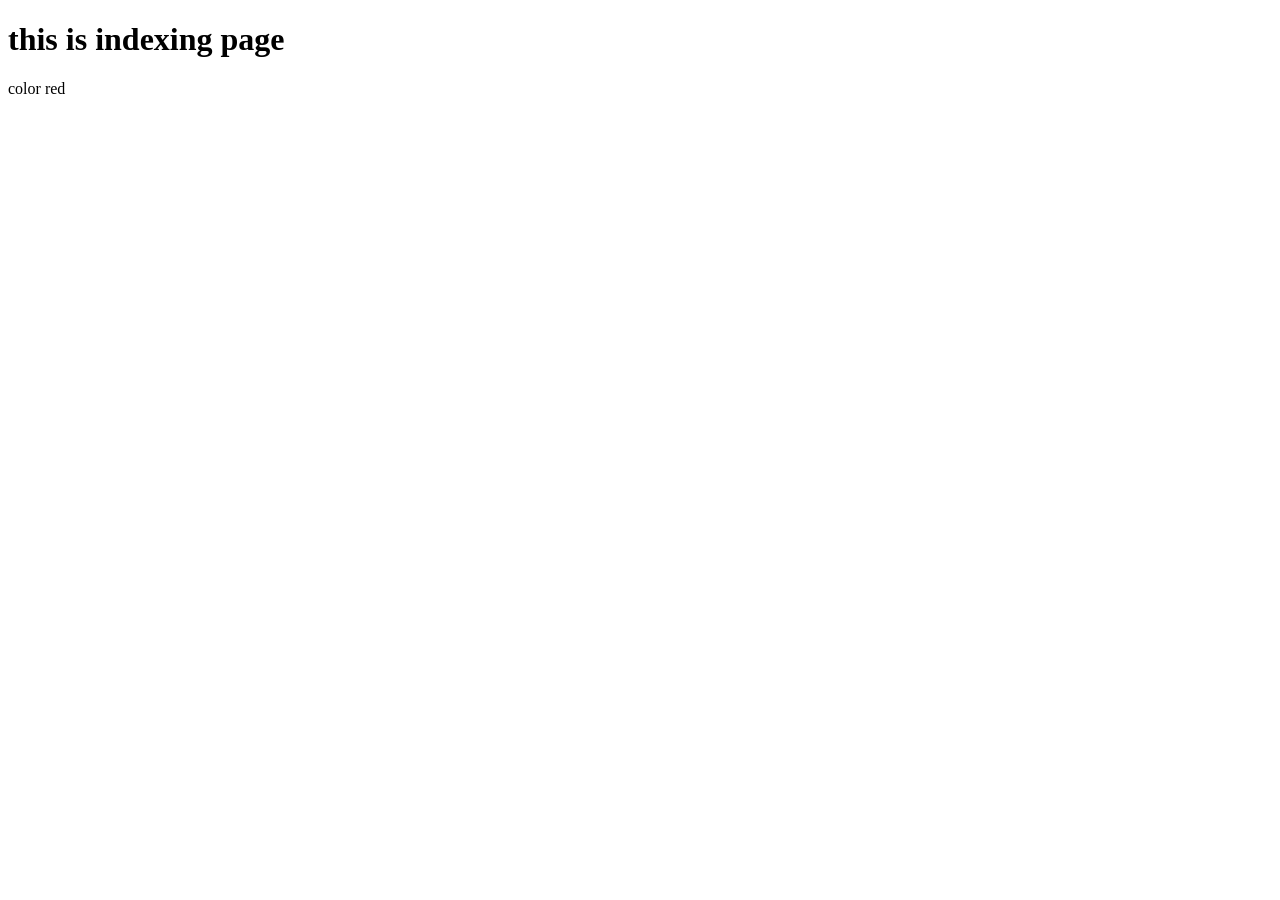
<file: index.html>
<!DOCTYPE html>
<html lang="en">
<head>
  <meta charset="UTF-8">
  <meta name="viewport" content="width=device-width, initial-scale=1.0">
  <title>Document</title>
</head>
<body>
<h1>this is indexing page</h1>
<p>color red</p>
</body>
</html>
</file>
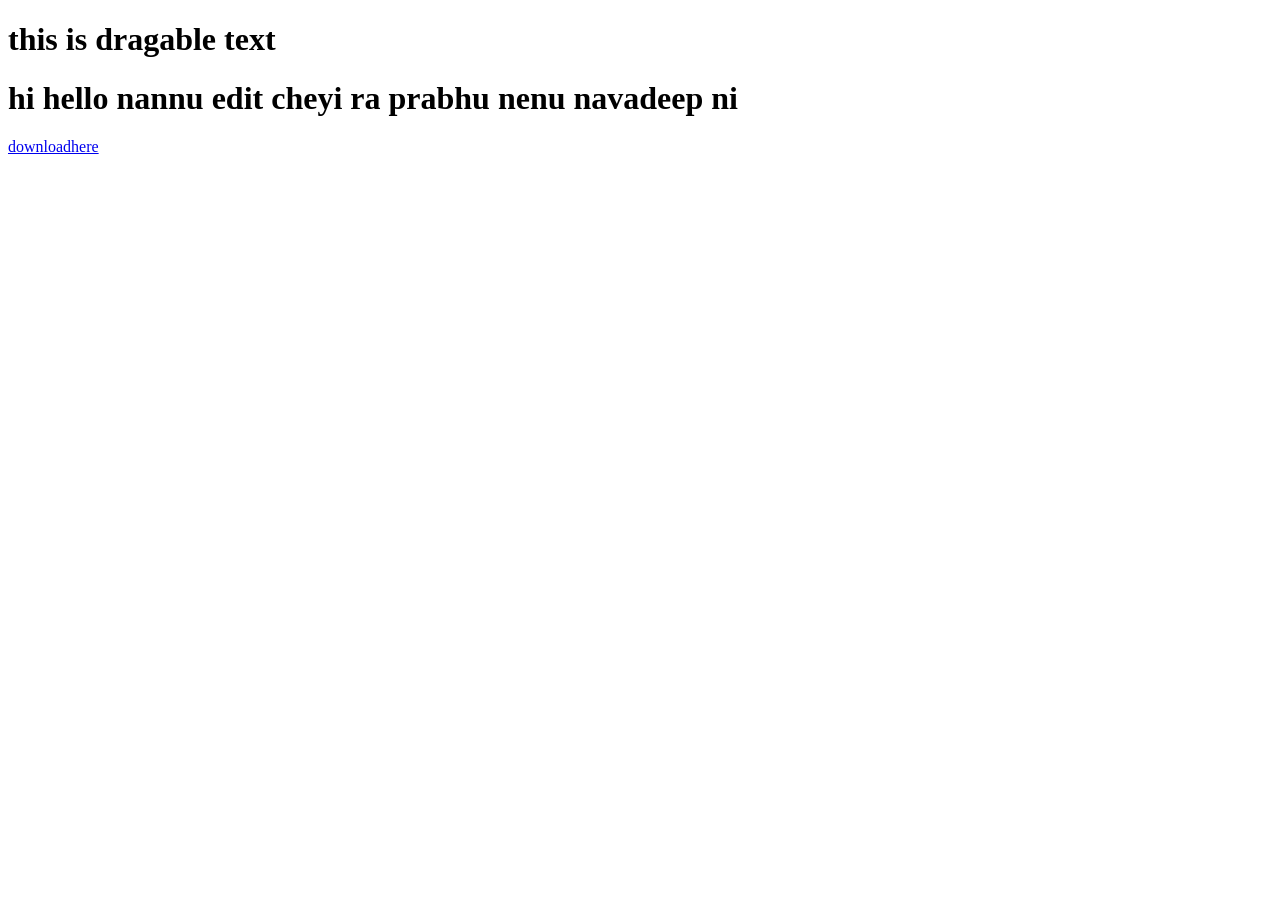
<file: balu.html>
<!DOCTYPE html>
<html lang="en">
<head>
  <meta charset="UTF-8">
  <meta name="viewport" content="width=device-width, initial-scale=1.0">
  <title>Document</title>
</head>
<body>
  <div draggable="true">
    <h1>this is dragable text</h1>
  </div>
  <div contenteditable="true">
    <h1>hi hello nannu edit cheyi ra prabhu nenu navadeep ni</h1>
  </div>
  <div>
    <a href="new.html" download="downloadme">downloadhere</a>
  </div>
  <div>
    <p</p>
  </div>
</body>
</html>
</file>
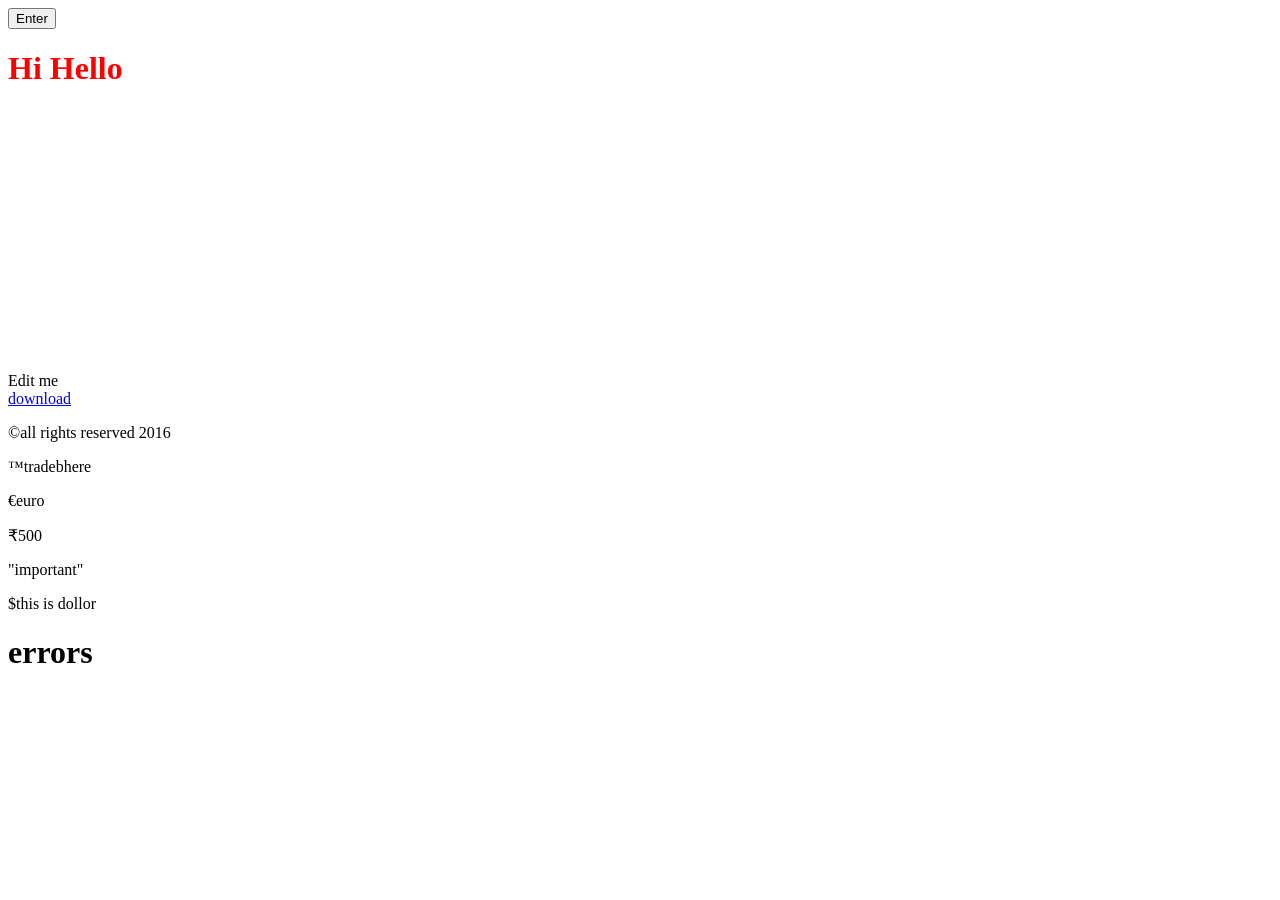
<file: css.html>
<!DOCTYPE html>
<html lang="en">

<head>
  <meta name="theme-color" charset="UTF-8">


  <title>Lazy Loading</title>
  <link rel="stylesheet" href="css.css">
</head>
<style>
  .h1{
    color: red;
  }
</style>
<body>

  <button aria-label="close">Enter</button>

  <div draggable="true">
    <h1 class="h1" style="height: 300px; ">Hi Hello</h1>
  </div>

  <div contenteditable="true">
    Edit me
  </div>
  <div>
<a href="css.html" download>download</a>
  </div>

  <div>
   <footer>
   <p>&copy;all rights reserved 2016</p>
  <p>&trade;tradebhere</p>
  <p>&euro;euro</p>
  <p>&#8377;500</p>
  <p>&quot;important&quot;</p>
  <p>$this is dollor</p>

 <!-- tommarow errors -->
  <div>
    <h1>errors</h1>
    
  </div>
</footer>
  </div>


</body>

</html>
</file>
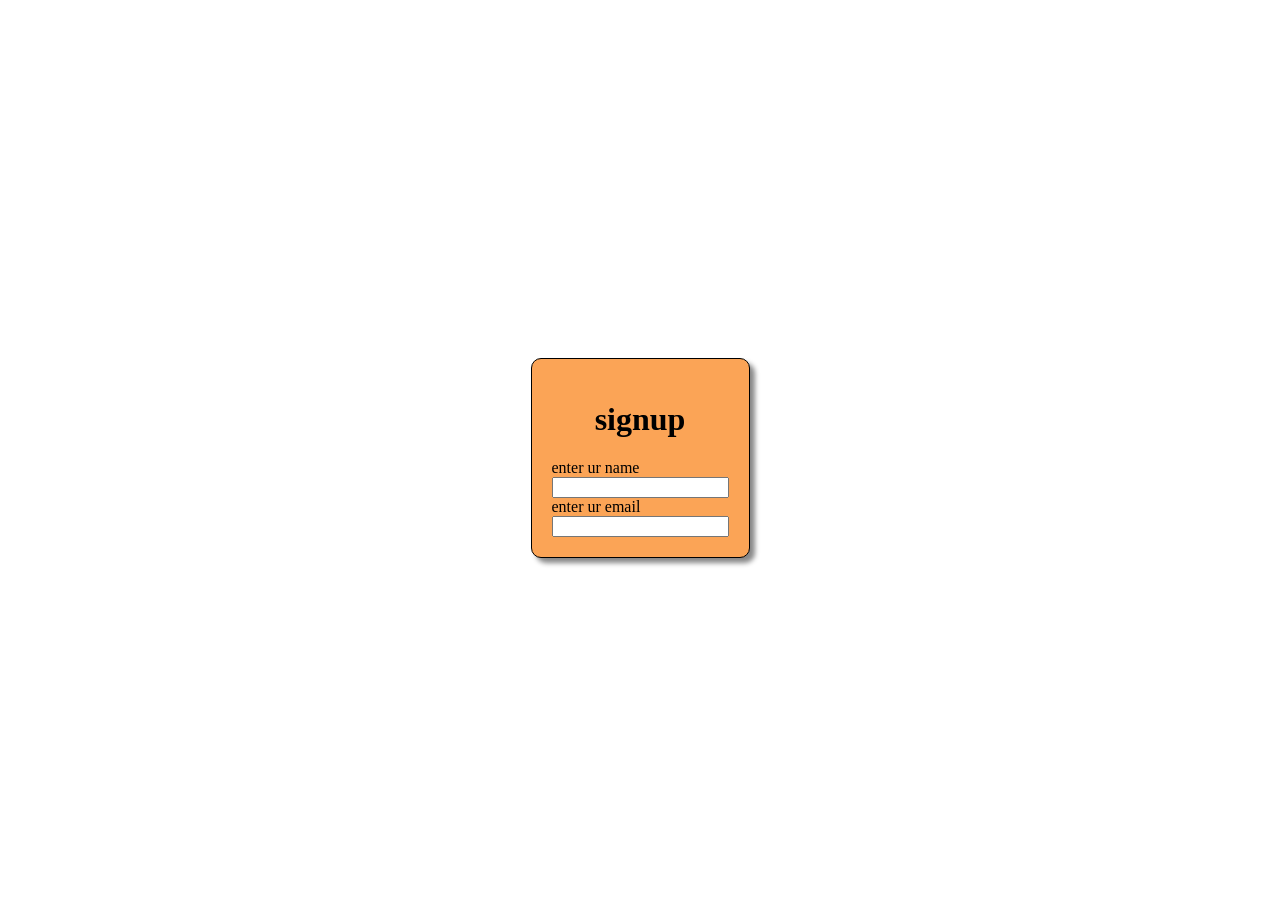
<file: form.html>
<!DOCTYPE html>
<html lang="en">
<head>
  <meta charset="UTF-8">
  <meta name="viewport" content="width=device-width, initial-scale=1.0">
  <title>Document</title>
</head>
<body>
 <form>
  <div style="display: flex; justify-content: center; height: 100vh; width: 100%; align-items: center; flex-direction: column;">
    <div style="display: flex; align-items: start; flex-direction: column; border: 1px solid black;border-radius: 10px; padding: 20px; background-color:#FBA456 ;box-shadow: 5px 5px 5px #888888;">
    <h1 style="text-align: center; width: 100%;">signup</h1>
    <label>enter ur name</label>
    <input type="text"/>
    <label>enter ur email</label>
    <input type="email"/>
  </div>
  </div>
 </form>
</body>
</html>
</file>
<file: css.css>
.h1{
  color: blue;
}
</file>
